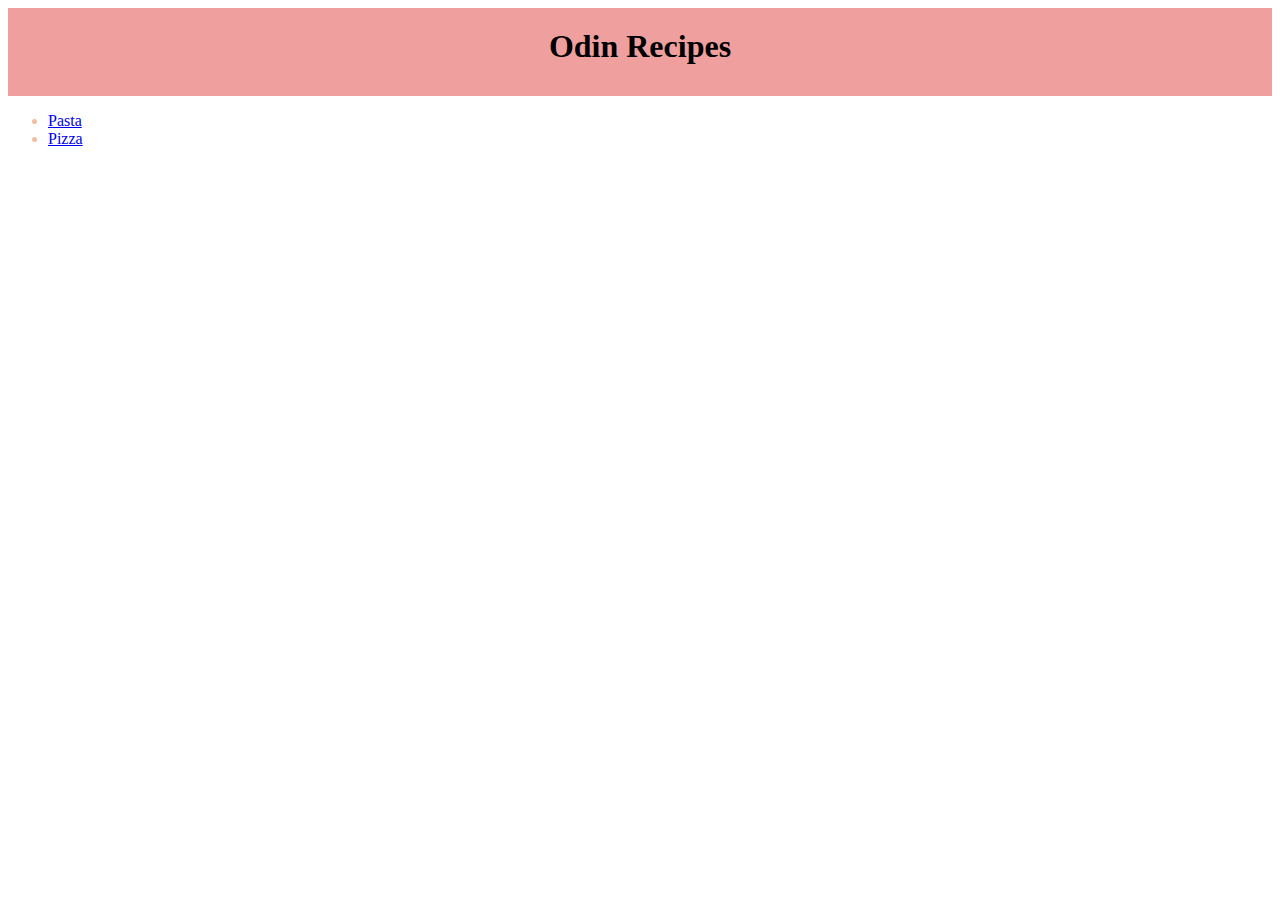
<file: index.html>
<!DOCTYPE html>
<html lang="en">
<head>
    <meta charset="UTF-8">
    <meta name="viewport" content="width=device-width, initial-scale=1.0">
    <title>Odin Recipes</title>
    <link rel="stylesheet" href="./styles.css">
</head>
<body>
    <div class="header"><h1 class="head">Odin Recipes</h1></div>
    <div class="list-box">
        <ul class="list">
            <li class="firstItem"><a href="recipes/pasta.html">Pasta</a></li>
            <li class="secondItem"><a href="recipes/pizza.html">Pizza</a></li>
        </ul>
    </div>
</body>
</html>
</file>
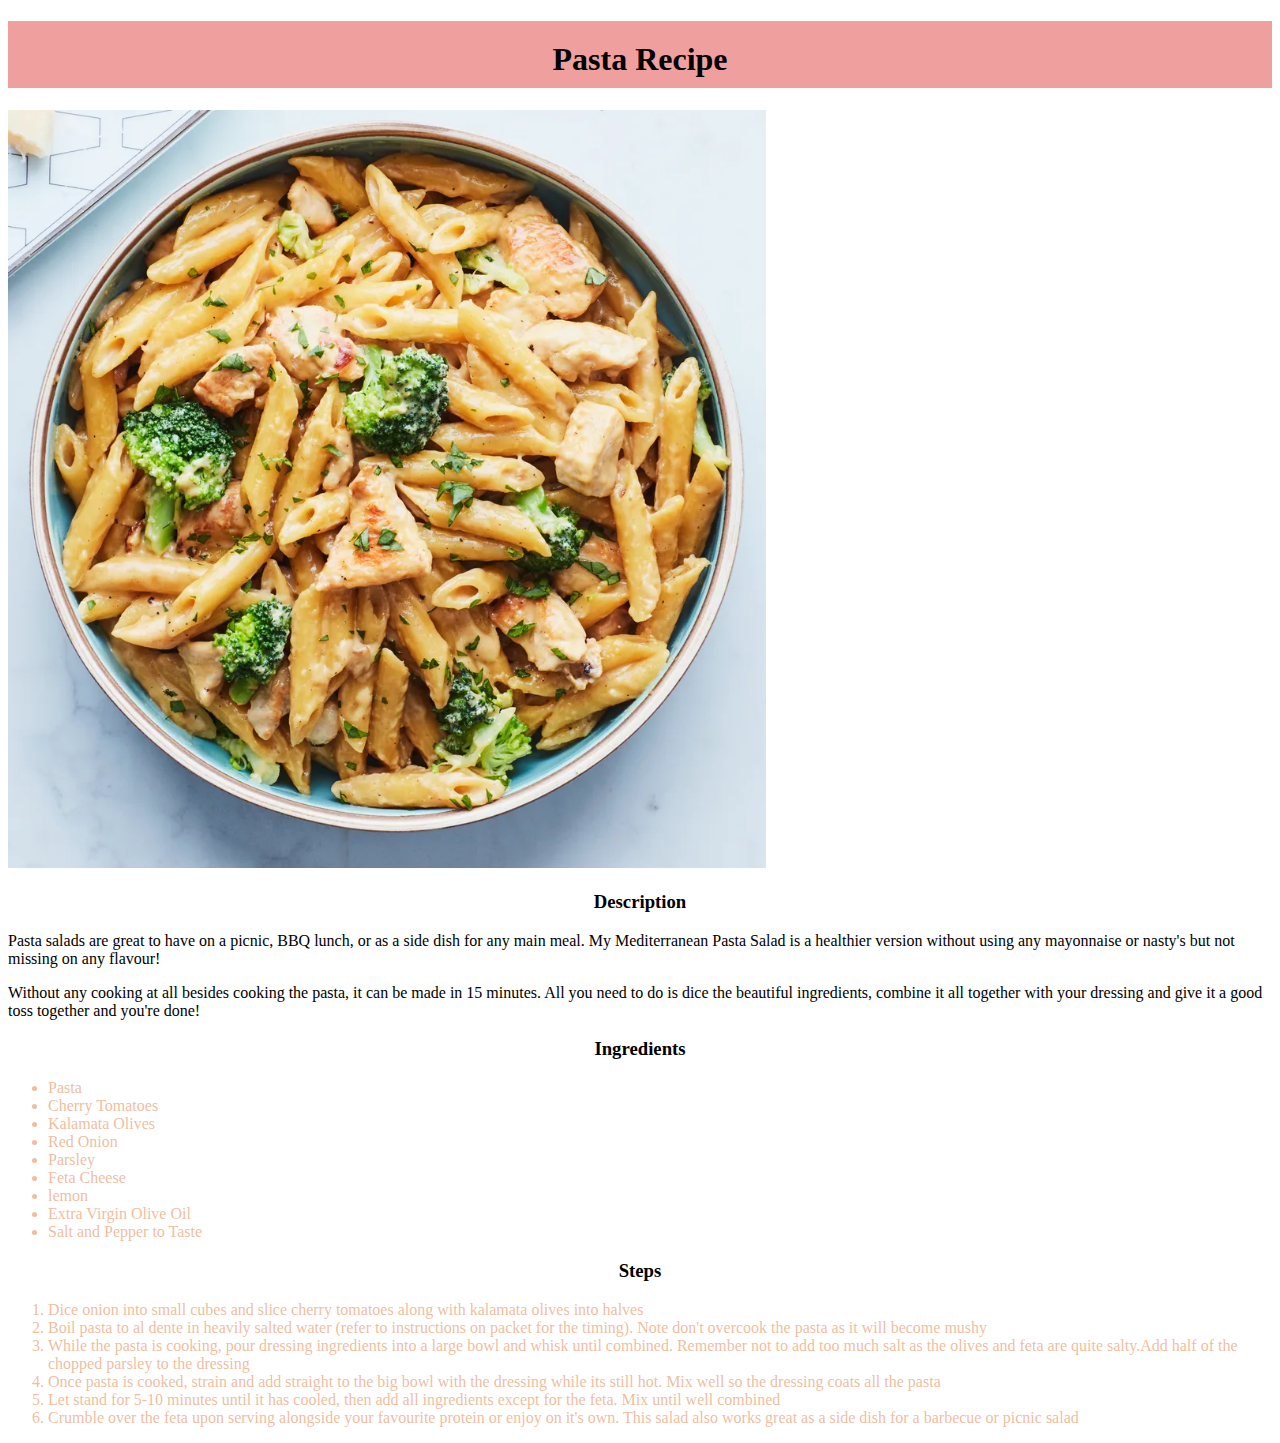
<file: recipes/pasta.html>
<!DOCTYPE html>
<html lang="en">
<head>
    <meta charset="UTF-8">
    <meta name="viewport" content="width=device-width, initial-scale=1.0">
    <title>Pasta Recipe</title>
    <link rel="stylesheet" href="../styles.css">
</head>
<body>
    <h1 class="header">Pasta Recipe</h1>
    <img src="../images/Pasta.webp" alt="Image of Pasta" width="60%">
    <h3 class="Description">Description</h3>
    <p>Pasta salads are great to have on a picnic, BBQ lunch, or as a side dish for any main meal. My Mediterranean Pasta Salad is a healthier version without using any mayonnaise or nasty's but not missing on any flavour!</p>
    <p>Without any cooking at all besides cooking the pasta, it can be made in 15 minutes. All you need to do is dice the beautiful ingredients, combine it all together with your dressing and give it a good toss together and you're done!</p>
    <h3 class="Ingredients">Ingredients</h3>
    <div class="list">
        <ul class="list-box">
            <li>Pasta</li>
            <li>Cherry Tomatoes</li>
            <li>Kalamata Olives</li>
            <li>Red Onion</li>
            <li>Parsley</li>
            <li>Feta Cheese</li>
            <li>lemon</li>
            <li>Extra Virgin Olive Oil</li>
            <li>Salt and Pepper to Taste</li>
        </ul>
    </div>
    <h3 class="Steps">Steps</h3>
    <div class="list">
        <ol class="list-box">
            <li>Dice onion into small cubes and slice cherry tomatoes along with kalamata olives into halves</li>
            <li>Boil pasta to al dente in heavily salted water (refer to instructions on packet for the timing). Note don't overcook the pasta as it will become mushy</li>
            <li>While the pasta is cooking, pour dressing ingredients into a large bowl and whisk until combined. Remember not to add too much salt as the olives and feta are quite salty.Add half of the chopped parsley to the dressing</li>
            <li>Once pasta is cooked, strain and add straight to the big bowl with the dressing while its still hot. Mix well so the dressing coats all the pasta</li>
            <li>Let stand for 5-10 minutes until it has cooled, then add all ingredients except for the feta. Mix until well combined</li>
            <li>Crumble over the feta upon serving alongside your favourite protein or enjoy on it's own.  This salad also works great as a side dish for a barbecue or picnic salad</li>
        </ol>
    </div>
</body>
</html>
</file>
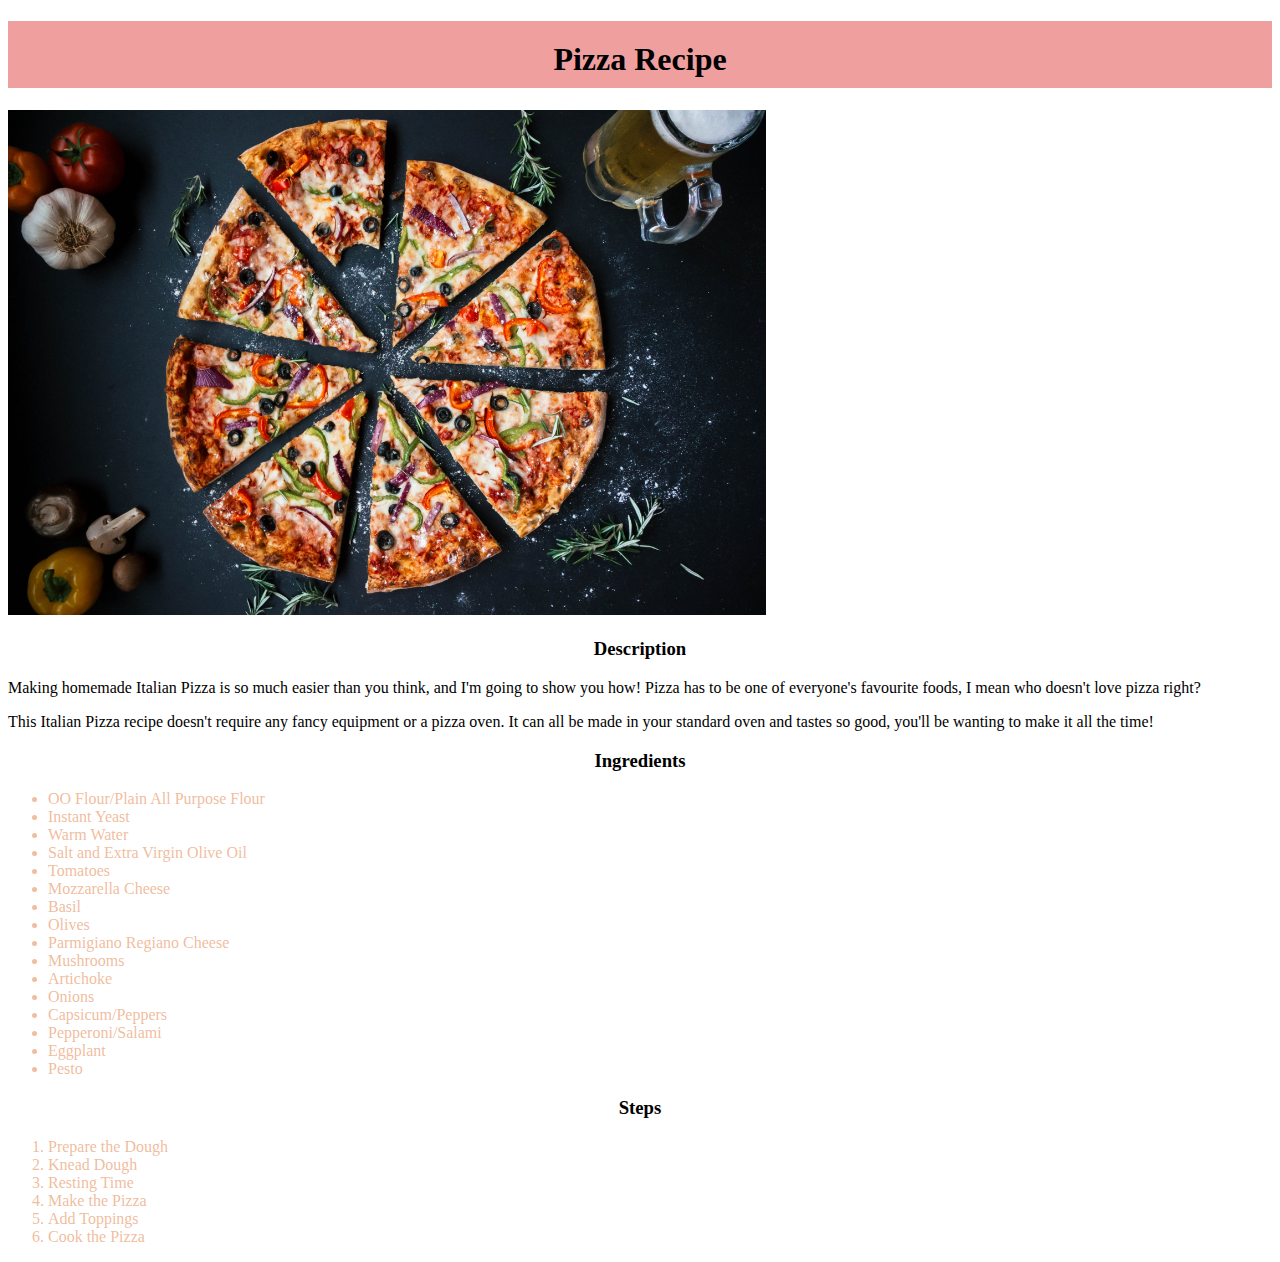
<file: recipes/pizza.html>
<!DOCTYPE html>
<html lang="en">
<head>
    <meta charset="UTF-8">
    <meta name="viewport" content="width=device-width, initial-scale=1.0">
    <title>Pizza Recipe</title>
    <link rel="stylesheet" href="../styles.css">
</head>
<body>
    <h1 class="header">Pizza Recipe</h1>
    <img src="../images/Pizza.jpg" alt="Imageof a Pizza" width="60%">
    <h3 class="Description">Description</h3>
    <p>Making homemade Italian Pizza is so much easier than you think, and I'm going to show you how! Pizza has to be one of everyone's favourite foods, I mean who doesn't love pizza right?
    </p>
    <p>This Italian Pizza recipe doesn't require any fancy equipment or a pizza oven. It can all be made in your standard oven and tastes so good, you'll be wanting to make it all the time!</p>
    <h3 class="Ingredients">Ingredients</h3>
    <div class="list">
        <ul class="list-box">
            <li>OO Flour/Plain All Purpose Flour</li>
            <li>Instant Yeast</li>
            <li>Warm Water</li>
            <li>Salt and Extra Virgin Olive Oil</li>
            <li>Tomatoes</li>
            <li>Mozzarella Cheese</li>
            <li>Basil</li>
            <li>Olives</li>
            <li>Parmigiano Regiano Cheese</li>
            <li>Mushrooms</li>
            <li>Artichoke</li>
            <li>Onions</li>
            <li>Capsicum/Peppers</li>
            <li>Pepperoni/Salami</li>
            <li>Eggplant</li>
            <li>Pesto</li> 
        </ul>
    </div>
    <h3 class="Steps">Steps</h3>
    <div class="list">
        <ol class="list-box">
            <li>Prepare the Dough</li>
            <li>Knead Dough</li>
            <li>Resting Time</li>
            <li>Make the Pizza</li>
            <li>Add Toppings</li>
            <li>Cook the Pizza</li>
        </ol>
    </div>
</body>
</html>
</file>
<file: styles.css>
.header {
    text-align: center;
    background-color: #f09c9cf8;
    padding: 10px;
    padding-top: 20px;
}
.head {
    margin-block-start: 0px;
}
.list {
    color: #f0bb9cf8;
}

.Description ,
.Ingredients ,
.Steps {
    text-align: center;
}
</file>
